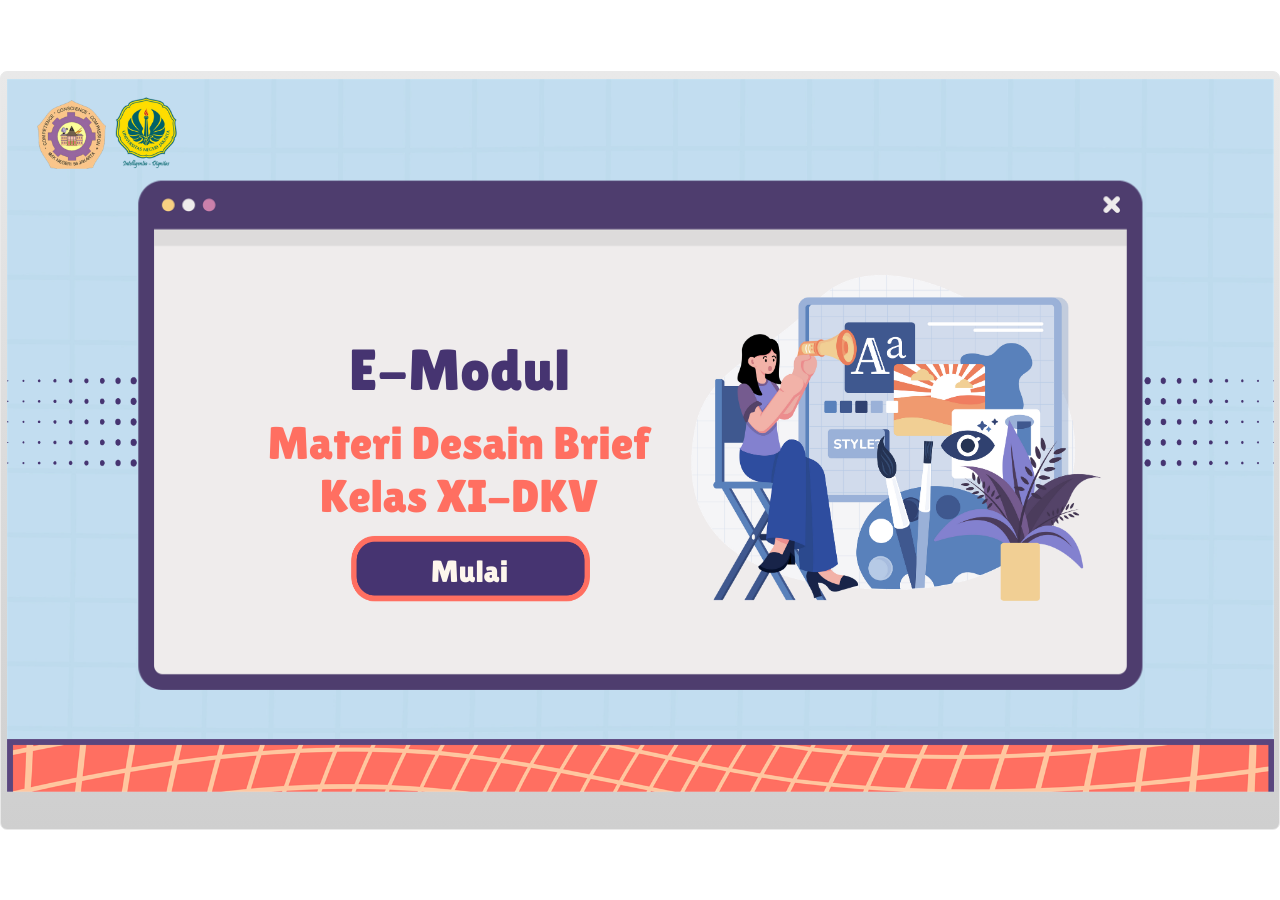
<file: index.html>
﻿<!doctype html>
<html lang="en-US">
<head>
  <meta charset="utf-8">
  <!-- Created using Storyline 3 - http://www.articulate.com  -->
  <!-- version: 3.20.30234.0 -->
  <title>E-Modul Interaktif Desain Brief</title>
  <meta http-equiv="x-ua-compatible" content="IE=edge"/>
  <meta name="viewport" content="width=device-width,initial-scale=1,user-scalable=no,shrink-to-fit=no,minimal-ui"/>
  <meta name="apple-mobile-web-app-capable" content="yes"/>
  <style>
    html, body { height: 100%; padding: 0; margin: 0 }
    #app { height: 100%; width: 100%; }
  </style>

  <script>
    window.DS = {};
    window.globals = {
      DATA_PATH_BASE: '',
      HAS_FRAME: true,
      HAS_SLIDE: true,

      lmsPresent: false,
      tinCanPresent: false,
      cmi5Present: false,
      aoSupport: false,
      scale: 'show all',
      captureRc: false,
      browserSize: 'optimal',
      bgColor: '#FFFFFF',
      features: '',
      themeName: 'classic',
      preloaderColor: '#FFFFFF',
      suppressAnalytics: false,
      productChannel: 'perpetual',
      publishSource: 'storyline',
      aid: '',
      cid: '8f149531-9d46-410b-9863-8ba2e661cfe7',
      playerVersion: '3.20.30234.0',
      publishTimestamp: '2025-06-29T18:27:38.7628473Z',
      maxIosVideoElements: 10,
      connectionSettings: { },

      
      parseParams: function(qs) {
        if (window.globals.parsedParams != null) {
          return window.globals.parsedParams;
        }
        qs = (qs || window.location.search.substr(1)).split('+').join(' ');
        var params = {},
            tokens,
            re = /[?&]?([^=]+)=([^&]*)/g;

        while (tokens = re.exec(qs)) {
          params[decodeURIComponent(tokens[1]).trim()] =
            decodeURIComponent(tokens[2]).trim();
        }
        window.globals.parsedParams = params;
        return params;
      }

    };
  </script>
  <script>
    var isIe11 = ('ActiveXObject' in window || window.MSBlobBuilder != null)
      && window.msCrypto != null && !window.ActiveXObject;
    if (isIe11) {
      window.globals.unsupportedBrowser = true;
      document.write(atob('[base64]'));
    }
  </script>
  
  <script>window.THREE = { };</script>
  
</head>
<body style="background: #FFFFFF" class="cs-HTML theme-classic">
  <!-- 360 -->
  <script>!function(){var e,i=/iPhone/i,o=/iPod/i,n=/iPad/i,t=/\biOS-universal(?:.+)Mac\b/i,r=/\bAndroid(?:.+)Mobile\b/i,a=/Android/i,d=/(?:SD4930UR|\bSilk(?:.+)Mobile\b)/i,p=/Silk/i,l=/Windows Phone/i,u=/\bWindows(?:.+)ARM\b/i,b=/BlackBerry/i,s=/BB10/i,c=/Opera Mini/i,f=/\b(CriOS|Chrome)(?:.+)Mobile/i,h=/Mobile(?:.+)Firefox\b/i,v=function(e){return void 0!==e&&"MacIntel"===e.platform&&"number"==typeof e.maxTouchPoints&&e.maxTouchPoints>1&&"undefined"==typeof MSStream};e=function(e){var m={userAgent:"",platform:"",maxTouchPoints:0};e||"undefined"==typeof navigator?"string"==typeof e?m.userAgent=e:e&&e.userAgent&&(m={userAgent:e.userAgent,platform:e.platform,maxTouchPoints:e.maxTouchPoints||0}):m={userAgent:navigator.userAgent,platform:navigator.platform,maxTouchPoints:navigator.maxTouchPoints||0};var g=m.userAgent,y=g.split("[FBAN");void 0!==y[1]&&(g=y[0]),void 0!==(y=g.split("Twitter"))[1]&&(g=y[0]);var A=function(e){return function(i){return i.test(e)}}(g),w={apple:{phone:A(i)&&!A(l),ipod:A(o),tablet:!A(i)&&(A(n)||v(m))&&!A(l),universal:A(t),device:(A(i)||A(o)||A(n)||A(t)||v(m))&&!A(l)},amazon:{phone:A(d),tablet:!A(d)&&A(p),device:A(d)||A(p)},android:{phone:!A(l)&&A(d)||!A(l)&&A(r),tablet:!A(l)&&!A(d)&&!A(r)&&(A(p)||A(a)),device:!A(l)&&(A(d)||A(p)||A(r)||A(a))||A(/\bokhttp\b/i)},windows:{phone:A(l),tablet:A(u),device:A(l)||A(u)},other:{blackberry:A(b),blackberry10:A(s),opera:A(c),firefox:A(h),chrome:A(f),device:A(b)||A(s)||A(c)||A(h)||A(f)},any:!1,phone:!1,tablet:!1};return w.any=w.apple.device||w.android.device||w.windows.device||w.other.device,w.phone=w.apple.phone||w.android.phone||w.windows.phone,w.tablet=w.apple.tablet||w.android.tablet||w.windows.tablet,w}(),"object"==typeof exports&&"undefined"!=typeof module?module.exports=e:"function"==typeof define&&define.amd?define((function(){return e})):this.isMobile=e}();
    window.isMobile.apple.tablet = window.isMobile.apple.tablet ||
      (navigator.platform === 'MacIntel' && navigator.maxTouchPoints > 1);
    window.isMobile.apple.device = window.isMobile.apple.device || window.isMobile.apple.tablet;
    window.isMobile.tablet = window.isMobile.tablet || window.isMobile.apple.tablet;
    window.isMobile.any = window.isMobile.any || window.isMobile.apple.tablet;
  </script>

  <div id="focus-sink" tabindex="-1"></div>

  <div id="preso"></div>
  <script>
    (function() {

      var classTypes = [ 'desktop', 'mobile', 'phone', 'tablet' ];

      var addDeviceClasses = function(prefix, testObj) {
        var curr, i;
        for (i = 0; i < classTypes.length; i++) {
          curr = classTypes[i];
          if (testObj[curr]) {
            document.body.classList.add(prefix + curr);
          }
        }
      };

      var params = window.globals.parseParams(),
          isDevicePreview = params.devicepreview === '1',
          isPhoneOverride = params.deviceType === 'phone' || (isDevicePreview && params.phone == '1'),
          isTabletOverride = (params.deviceType === 'tablet' || isDevicePreview) && !isPhoneOverride,
          isMobileOverride = isPhoneOverride || isTabletOverride;

      var deviceView = {
        desktop: !window.isMobile.any && !isMobileOverride,
        mobile: window.isMobile.any || isMobileOverride,
        phone: isPhoneOverride || (window.isMobile.phone && !isTabletOverride),
        tablet: isTabletOverride || window.isMobile.tablet
      };

      window.globals.deviceView = deviceView;
      window.isMobile.desktop = !window.isMobile.any;
      window.isMobile.mobile = window.isMobile.any;

      addDeviceClasses('view-', deviceView);

    })();
  </script>
  
  <script src='story_content/user.js' type=text/javascript></script>
  <div class="slide-loader"></div>

  <script>
    if (window.globals.deviceView.isMobile) { var doc = document, loader = doc.body.querySelector('.slide-loader'); [ 1, 2, 3 ].forEach(function(n) { var d = doc.createElement('div'); d.style.backgroundColor = window.globals.preloaderColor; d.classList.add('mobile-loader-dot'); d.classList.add('dot' + n); loader.appendChild(d); }); }
  </script>

  <div class="mobile-load-title-overlay" style="display: none">
    <div class="mobile-load-title">E-Modul Interaktif Desain Brief</div>
  </div>

  <div class="mobile-chrome-warning"></div>

  
<style>
  .warn-connection-dialog {
    display: none;
    background: transparent;
    pointer-events: none;
    position: fixed;
    left: 0;
    top: 0;
    width: 100%;
    height: 100%;
    z-index: 999;
  }

  .warn-connection-content {
    border-radius: 4px;
    background: white;
    border: 1px solid #E7E7E7;
    color: #333333;
    box-shadow: 0 2px 4px rgba(0, 0, 0, 0.25);
    transition: all 150ms ease-out;
    position: absolute;
    white-space: nowrap;
  }

  .view-phone.is-landscape .warn-connection-content {
    left: 23px;
    bottom: 23px;
  }

  .view-tablet.is-landscape .warn-connection-content {
    left: 50%;
    top: 20px;
    transform: translateX(-50%);
  }

  .is-portrait .warn-connection-content {
    transform: translate(-50%, calc(-100% - 15px));
  }

  .warn-connection-content p {
    display: inline-block;
    margin: 0 8px 0 0;
    line-height: 33px;
    font-size: 11px;
  }

  .warn-connection-content svg {
    position: relative;
    vertical-align: middle;
    margin: 0 2px 2px 8px;
  }

  .view-desktop .warn-connection-content {
    left: 1.5em;
    bottom: 1.5em;
  }

  .view-desktop .warn-connection-content p {
    font-size: 1.1em;
  }

  .is-offline .warn-connection-dialog {
    display: block;
  }

  .is-offline .cs-panel * {
    pointer-events: none !important;
  }

  .is-offline .cs-panel {
    pointer-events: all !important;
  }

  .is-offline #nav-controls * {
    pointer-events: none !important;
  }

  .is-offline #nav-controls {
    pointer-events: all !important;
  }
</style>

<div class="warn-connection-dialog">
  <div class="warn-connection-content">
    <svg width="17" height="15" viewBox="0 0 17 15" xmlns="http://www.w3.org/2000/svg">
      <path fill="#8F0000" stroke="white" d="M16.07,12.98 L15.88,12.23 L9.51,1.21 C8.97,0.26,7.6,0.26,7.06,1.21 L0.69,12.23 C0.15,13.16,0.81,14.36,1.91,14.36 H14.65 C15.47,14.36,16.05,13.7,16.07,12.98 Z"/>
      <path fill="white" stroke="white" d="M8.58,5.5 C8.35,5.28,8.5,5.35,8.21,5.32 C8.09,5.35,7.97,5.49,7.96,5.67 C7.97,5.79,7.98,5.92,7.98,6.04 L7.98,6.04 C7.99,6.17,8,6.31,8.01,6.43 L8.01,6.44 C8.03,6.92,8.06,7.41,8.09,7.9 L8.09,7.9 C8.12,8.39,8.14,8.88,8.17,9.37 C8.17,9.39,8.18,9.42,8.2,9.44 C8.23,9.46,8.25,9.47,8.28,9.47 C8.31,9.47,8.34,9.46,8.35,9.44 C8.37,9.43,8.38,9.4,8.39,9.35 L8.39,9.34 C8.39,9.24,8.4,9.15,8.4,9.05 L8.4,9.05 C8.41,8.96,8.41,8.86,8.42,8.75 C8.43,8.44,8.45,8.12,8.47,7.81 L8.47,7.81 C8.49,7.49,8.51,7.18,8.53,6.87 C8.55,6.46,8.56,6.05,8.59,5.64 L8.6,5.62 C8.6,5.57,8.59,5.53,8.58,5.5 L8.21,5.32 Z"/>
      <circle fill="white" stroke="white" cx="8.3" cy="11.35" r="0.3"/>
    </svg>
    <p>You are offline. Trying to reconnect...</p>
  </div>
</div>

<script>
  (function() {
    window.DS.connection = {
      warningShown: false,
      assets: {},
      loadingAssetGroup: false,
      retryDelay: 500
    };

    // @TODO this is POC code and can be cleaned up a bit more if we move forward
    // with the feature



    // The `window.globals.features` variable must be set in `webpack.dev.config` when testing locally - it is not enough
    // to have it in the data - but it must be set there as well.
    var useConnectionMessages = window.AbortController != null &&
      window.location.protocol != 'file:' &&
      window.globals.features.indexOf('ConnectionMessages') != -1;

    window.DS.connection.useConnectionMessages = useConnectionMessages

    var assetCount = 0;
    var checkLoadedId;
    var connectionSettings = window.globals.connectionSettings;

    if (useConnectionMessages && connectionSettings != null) {
      var contentEl = document.querySelector('.warn-connection-content');
      var messageEl = contentEl.querySelector('p')

      if (connectionSettings.useDarkTheme) {
        contentEl.style.borderColor = '#BABBBA';
        contentEl.style.backgroundColor = '#282828';
        contentEl.style.color = '#FFFFFF';
      }

      if (connectionSettings.message != null) {
        messageEl.textContent = window.decodeURIComponent(connectionSettings.message);
      }
    }

    function checkAssetsReady() {
      for (var i in DS.connection.assets) {
        if (!DS.connection.assets[i].success) {
          return false;
        }
      }
      return true;
    }

    function stopAssetGroup() {
      if (!useConnectionMessages) { return; }

      assetCount = 0;

      DS.connection.oldAssetGroup = DS.connection.assets;
      DS.connection.assets = {};
      DS.connection.loadingAssetGroup = false;
      clearInterval(checkLoadedId);
    }

    function startAssetGroup() {
      if (!useConnectionMessages) { return; }
      var ticks = 0;
      clearInterval(checkLoadedId);
      checkLoadedId = setInterval(function() {
        var loaded = 0;
        if (assetCount === 0 && loaded === 0) {
          clearInterval(checkLoadedId);
          return;
        }

        for (var i in DS.connection.assets) {
          if (DS.connection.assets[i].success) {
            loaded++;
          }
        }

        if (assetCount === loaded && checkAssetsReady()) {
          for (var i in DS.connection.assets) {
            if (DS.connection.assets[i].action) {
              DS.connection.assets[i].action();
            }
          }
          hideWarning();
          stopAssetGroup();
        }
      }, 100)
    }

    function requiredAsset(url, action, retry, type) {
      if (!useConnectionMessages) { return; }
      if (DS.connection.assets[url]) { return; }

      DS.connection.assets[url] = {
        success: false, action: action, retry: retry, type: type
      };
      assetCount = Object.keys(DS.connection.assets).length;
      if (!DS.connection.loadingAssetGroup) {
        startAssetGroup();
      }
      DS.connection.loadingAssetGroup = true;
    }

    function assetLoaded(url) {
      if (!useConnectionMessages) { return; }
      if (DS.connection.assets[url]) {
        DS.connection.assets[url].success = true;
      }
    }

    function assetFailed(url) {
      if (!useConnectionMessages) { return; }
      if (!DS.connection.assets[url]) {
        if (/\.js$/.test(url)) {
          setTimeout(function() {
            if (DS.connection.lastSlideLoaded != null) {
              DS.connection.lastSlideLoaded();
            }
          }, DS.connection.retryDelay);
        }
        return;
      }
      if (!DS.connection.warningShown) { showWarning(); }
      if (DS.connection.assets[url].retry) {
        setTimeout(function() {
          if (!DS.connection.assets[url].success) {
            DS.connection.assets[url].retry()
          }
        }, DS.connection.retryDelay);
      }
    }

    function hideWarning() {
      document.body.classList.remove('is-offline');
      DS.connection.warningShown = false;
    }
    DS.connection.hideWarning = hideWarning

    function showWarning(btn) {
      document.body.classList.add('is-offline')
      DS.connection.warningShown = true;
      updateWarningPosition();
    }

    function updateWarningPosition() {
      if (!DS.connection.warningShown) {
        return;
      }

      var isPortrait = document.body.classList.contains('is-portrait');
      var warningEl = document.querySelector('.warn-connection-content');

      if (isPortrait) {
        var slide = document.querySelector('.primary-slide');
        var slideRect = slide.getBoundingClientRect();

        warningEl.style.top = `${slideRect.top}px`
        warningEl.style.left = `${slideRect.left + slideRect.width / 2}px`
      } else {
        warningEl.style.top = null;
        warningEl.style.left = null;
      }

      window.requestAnimationFrame(updateWarningPosition);
    }

    // these will all be noops if the feature flag isn't set in
    // the data and `window.globals.features`
    DS.connection.requiredAsset = requiredAsset;
    DS.connection.assetLoaded = assetLoaded;
    DS.connection.assetFailed = assetFailed;
    DS.connection.stopAssetGroup = stopAssetGroup;
    DS.connection.startAssetGroup = startAssetGroup;
  })();
</script>


  <script>
    
    if (window.autoSpider && window.vInterfaceObject) {
      document.querySelector('.mobile-load-title-overlay').style.display = 'none';
    }
  </script>

  

  <link rel="stylesheet" href="html5/data/css/output.min.css" data-noprefix/>
</body>
<script src="html5/lib/scripts/bootstrapper.min.js"></script>
</html>
</file>
<file: html5/data/css/output.min.css>
@font-face {
  font-family: 'Open SansBold CharsBoldDE1FDD52';
  src: url('[data-uri]');
  font-style: normal;
  font-weight: normal;
}
@font-face {
  font-family: 'Open Sans Charset1_ 6NiCC277920';
  src: url('[data-uri]');
  font-style: normal;
  font-weight: normal;
}
@font-face {
  font-family: 'Lilita One Charset1_ 5g9889A046';
  src: url('[data-uri]');
  font-style: normal;
  font-weight: normal;
}
@font-face {
  font-family: 'ArialBold Charset1_Bold75DA44FF';
  src: url('[data-uri]');
  font-style: normal;
  font-weight: normal;
}
@font-face {
  font-family: 'MontserratBold CharBold27069334';
  src: url('[data-uri]');
  font-style: normal;
  font-weight: normal;
}
@font-face {
  font-family: 'Lilita One Charset0_v6n78407484';
  src: url('[data-uri]');
  font-style: normal;
  font-weight: normal;
}
@font-face {
  font-family: 'ArialBold Charset0_Bold3D70FAD3';
  src: url('[data-uri]');
  font-style: normal;
  font-weight: normal;
}
@font-face {
  font-family: 'MontserratBold CharBoldE28D0D51';
  src: url('[data-uri]');
  font-style: normal;
  font-weight: normal;
}
@font-face {
  font-family: 'Open Sans Charset0_v9TY33EDE6F2';
  src: url('[data-uri]');
  font-style: normal;
  font-weight: normal;
}
.cs-npnxnanbnsnfns00000000001 .cs-infopanel  {
  box-shadow: 0 1px 0 rgba(184, 184, 184, 1);
  background: rgba(255, 255, 255, 1);
}
.cs-npnxnanbnsnfns00000000001 .cs-infopanel .cs-link {
  color: rgba(124, 34, 128, 1);
}
.cs-npnxnanbnsnfns00000000001 .cs-infopanel .cs-link:hover {
  color: rgba(0, 0, 238, 1);
}
.cs-npnxnanbnsnfns00000000001 .cs-infopanel .cs-name {
  color: rgba(68, 68, 68, 1);
}
.cs-npnxnanbnsnfns00000000001 .cs-infopanel .cs-title {
  color: rgba(153, 153, 153, 1);
}
.cs-npnxnanbnsnfns00000000001 .cs-infopanelpopup  {
  box-shadow: 0 1px 0 rgba(184, 184, 184, 1);
  background: linear-gradient(180deg, rgba(233, 233, 233, 1) 0%, rgba(207, 207, 207, 1) 100%);
}
.cs-npnxnanbnsnfns00000000001 .cs-infopanelpopup .cs-link {
  color: rgba(124, 34, 128, 1);
}
.cs-npnxnanbnsnfns00000000001 .cs-infopanelpopup .cs-link:hover {
  color: rgba(0, 0, 238, 1);
}
.cs-npnxnanbnsnfns00000000001 .cs-infopanelpopup .cs-name {
  color: rgba(68, 68, 68, 1);
}
.cs-npnxnanbnsnfns00000000001 .cs-infopanelpopup .cs-bio {
  color: rgba(153, 153, 153, 1);
}
.cs-npnxnanbnsnfns00000000001 .cs-timer  {
  color: rgba(85, 85, 85, 1);
}
.cs-npnxnanbnsnfns00000000001 .cs-duration stop:first-child {
  stop-color: rgba(0, 215, 255, 1);
}
.cs-npnxnanbnsnfns00000000001 .cs-duration stop:last-child {
  stop-color: rgba(0, 171, 255, 1);
}
.cs-npnxnanbnsnfns00000000001 .cs-elapsed stop:first-child {
  stop-color: rgba(254, 227, 71, 1);
}
.cs-npnxnanbnsnfns00000000001 .cs-elapsed stop:last-child {
  stop-color: rgba(252, 204, 42, 1);
}
.cs-npnxnanbnsnfns00000000001 .cs-timer .cs-pie .cs-innerstroke {
  stroke: rgba(199, 199, 199, 1);
}
.cs-npnxnanbnsnfns00000000001 .cs-timer .cs-pie .cs-innerborder {
  stroke: rgba(255, 255, 255, 1);
}
.cs-npnxnanbnsnfns00000000001 .cs-window  {
  box-shadow: 0 8px 5px rgba(0, 0, 0, 0.2);
  border-color: rgba(234, 234, 234, 1);
  background: rgba(243, 243, 243, 1);
  color: rgba(85, 85, 85, 1);
}
.cs-npnxnanbnsnfns00000000001 .cs-window .cs-diva {
  border-color: rgba(247, 247, 247, 1);
}
.cs-npnxnanbnsnfns00000000001 .cs-window .cs-divb {
  border-color: rgba(211, 211, 211, 1);
}
.cs-npnxnanbnsnfns00000000001 .cs-editor .cs-editor-slide {
  color: rgba(85, 85, 85, 1);
}
.cs-npnxnanbnsnfns00000000001 .cs-editor .cs-editor-html {
  color: rgba(68, 68, 68, 1);
}
.cs-npnxnanbnsnfns00000000001 .cs-editor .cs-editor-button {
  text-shadow: 0 1px 0 rgba(240, 240, 240, 1);
  color: rgba(53, 53, 53, 1);
  border-color: rgba(177, 177, 177, 1);
  background: linear-gradient(180deg, rgba(245, 245, 245, 1) 0%, rgba(199, 199, 199, 1) 100%);
}
.cs-npnxnanbnsnfns00000000001 .cs-editor .cs-editor-button:hover {
  background: linear-gradient(180deg, rgba(242, 242, 242, 1) 0%, rgba(175, 175, 175, 1) 100%);
}
.cs-npnxnanbnsnfns00000000001 .cs-editor .cs-editor-button:active {
  background: linear-gradient(180deg, rgba(199, 199, 199, 1) 0%, rgba(244, 244, 244, 1) 100%);
}
.cs-npnxnanbnsnfns00000000001 .cs-listitem  {
  color: rgba(53, 53, 53, 1);
  border-color: rgba(223, 223, 223, 1);
}
.cs-npnxnanbnsnfns00000000001 .cs-listitem.cs-viewed {
  color: rgba(144, 144, 144, 1);
}
.cs-npnxnanbnsnfns00000000001 .cs-listitem.cs-selected {
  color: rgba(53, 53, 53, 1);
  background: rgba(192, 226, 241, 1);
}
.cs-npnxnanbnsnfns00000000001 .cs-listitem.cs-selected:hover {
  background: rgba(192, 226, 241, 1);
}
.cs-npnxnanbnsnfns00000000001 .cs-listitem.cs-selected.hover {
  background: rgba(192, 226, 241, 1);
}
.cs-npnxnanbnsnfns00000000001 .cs-listitem.cs-selected:focus {
  background: rgba(192, 226, 241, 1);
}
.cs-npnxnanbnsnfns00000000001 .cs-listitem .cs-icon-carrot {
  fill: rgba(53, 53, 53, 1);
}
.cs-npnxnanbnsnfns00000000001 .cs-listitem .cs-icon-carrot .cs-shadow {
  fill: rgba(255, 255, 255, 1);
}
.cs-npnxnanbnsnfns00000000001 .cs-listitem:hover {
  background: rgba(230, 230, 230, 1);
}
.cs-npnxnanbnsnfns00000000001 .cs-listitem.hover {
  background: rgba(230, 230, 230, 1);
}
.cs-npnxnanbnsnfns00000000001 .cs-listitem:focus {
  background: rgba(230, 230, 230, 1);
}
.cs-npnxnanbnsnfns00000000001 .cs-glossary  {
  color: rgba(53, 53, 53, 1);
}
.cs-npnxnanbnsnfns00000000001 .cs-glossary .cs-scrolling-panel {
  background: rgba(231, 231, 231, 1);
}
.cs-npnxnanbnsnfns00000000001 .cs-glossary .cs-term.cs-selected .cs-choice-list-trigger {
  color: rgba(53, 53, 53, 1);
  background: rgba(192, 226, 241, 1);
}
.cs-npnxnanbnsnfns00000000001 .cs-glossary .cs-term.cs-selected .cs-choice-list-trigger:focus {
  color: rgba(53, 53, 53, 1);
  background: rgba(192, 226, 241, 1);
}
.cs-npnxnanbnsnfns00000000001 .cs-glossary .cs-term:hover .cs-choice-list-trigger {
  background: rgba(230, 230, 230, 1);
}
.cs-npnxnanbnsnfns00000000001 .cs-glossary .cs-term.hover .cs-choice-list-trigger {
  background: rgba(230, 230, 230, 1);
}
.cs-npnxnanbnsnfns00000000001 .cs-glossary .cs-term .cs-choice-list-trigger:focus {
  background: rgba(230, 230, 230, 1);
}
.cs-npnxnanbnsnfns00000000001 .cs-glossary .cs-diva {
  border-color: rgba(226, 226, 226, 1);
}
.cs-npnxnanbnsnfns00000000001 .cs-glossary .cs-divb {
  border-color: rgba(226, 226, 226, 1);
}
.cs-npnxnanbnsnfns00000000001 .cs-glossary .cs-divc {
  border-color: rgba(250, 250, 250, 1);
}
.cs-npnxnanbnsnfns00000000001 .cs-glossary .cs-heading {
  color: rgba(68, 68, 68, 1);
}
.cs-npnxnanbnsnfns00000000001 .cs-resource .cs-separator {
  border-color: rgba(224, 224, 224, 1);
}
.cs-npnxnanbnsnfns00000000001 .cs-outline  {
  color: rgba(68, 68, 68, 1);
}
.cs-npnxnanbnsnfns00000000001 .cs-outline .cs-diva {
  border-color: rgba(198, 198, 198, 1);
}
.cs-npnxnanbnsnfns00000000001 .cs-outline .cs-divb {
  border-color: rgba(249, 249, 249, 1);
}
.cs-npnxnanbnsnfns00000000001 .cs-outline .cs-divc {
  border-color: rgba(225, 225, 225, 1);
}
.cs-npnxnanbnsnfns00000000001 .cs-outline .cs-search-filter:hover {
  color: rgba(0, 0, 238, 1);
}
.cs-npnxnanbnsnfns00000000001 .cs-outline .cs-search-filter.hover {
  color: rgba(0, 0, 238, 1);
}
.cs-npnxnanbnsnfns00000000001 .cs-transcript  {
  color: rgba(68, 68, 68, 1);
}
.cs-npnxnanbnsnfns00000000001 .cs-transcript .cs-div {
  border-color: rgba(225, 225, 225, 1);
}
.cs-npnxnanbnsnfns00000000001 .cs-tabs:not(.topmenu-item) {
  color: rgba(85, 85, 85, 1);
}
.cs-npnxnanbnsnfns00000000001 .cs-tabs .cs-inner-button:not(.topmenu-item) {
  text-shadow: 0 1px 0 rgba(240, 240, 240, 1);
}
.cs-npnxnanbnsnfns00000000001 .cs-tabs:hover:not(.topmenu-item) {
  color: rgba(51, 51, 51, 1);
}
.cs-npnxnanbnsnfns00000000001 .cs-tabs.cs-selected {
  background: rgba(243, 243, 243, 1);
  color: rgba(51, 51, 51, 1);
}
.cs-npnxnanbnsnfns00000000001 .cs-seekcontrol  {
  background: linear-gradient(180deg, rgba(245, 245, 245, 1) 0%, rgba(199, 199, 199, 1) 100%);
  border-color: rgba(177, 177, 177, 1);
}
.cs-npnxnanbnsnfns00000000001 .cs-seekcontrol .cs-button:hover .cs-icon {
  fill: rgba(85, 85, 85, 1);
}
.cs-npnxnanbnsnfns00000000001 .cs-seekcontrol .cs-button.hover .cs-icon {
  fill: rgba(85, 85, 85, 1);
}
.cs-npnxnanbnsnfns00000000001 .cs-seekcontrol .cs-button .cs-icon-shadow {
  fill: rgba(240, 240, 240, 1);
}
.cs-npnxnanbnsnfns00000000001 .cs-seekcontrol .cs-button .cs-icon {
  fill: rgba(45, 45, 45, 1);
}
.cs-npnxnanbnsnfns00000000001 .cs-seekcontrol .cs-seek .cs-fill {
  background: rgba(255, 255, 255, 1);
}
.cs-npnxnanbnsnfns00000000001 .cs-seekcontrol .cs-seek {
  background: rgba(231, 231, 231, 1);
  border-color: rgba(184, 184, 184, 1);
}
.cs-npnxnanbnsnfns00000000001 .cs-searchinput .cs-input {
  color: rgba(138, 138, 138, 1);
  border-color: rgba(173, 173, 173, 1);
  background: rgba(223, 223, 223, 1);
}
.cs-npnxnanbnsnfns00000000001 .cs-searchinput .cs-input:focus {
  color: rgba(51, 51, 51, 1);
  background: rgba(250, 250, 250, 1);
}
.cs-npnxnanbnsnfns00000000001 .cs-searchinput .cs-input:hover {
  box-shadow: inset 0 0 1px 0 rgba(107, 248, 255, 1);
}
.cs-npnxnanbnsnfns00000000001 .cs-searchinput .cs-input.hover {
  box-shadow: inset 0 0 1px 0 rgba(107, 248, 255, 1);
}
.cs-npnxnanbnsnfns00000000001 .cs-searchinput .cs-button .cs-icon {
  fill: rgba(138, 138, 138, 1);
}
.cs-npnxnanbnsnfns00000000001 .cs-searchinput .cs-button:hover {
  fill: linear-gradient(180deg, rgba(245, 245, 245, 1) 0%, rgba(199, 199, 199, 1) 100%);
}
.cs-npnxnanbnsnfns00000000001 .cs-searchinput .cs-button.hover {
  fill: linear-gradient(180deg, rgba(245, 245, 245, 1) 0%, rgba(199, 199, 199, 1) 100%);
}
.cs-npnxnanbnsnfns00000000001 .cs-menu  {
  box-shadow: 0 1px 0 rgba(184, 184, 184, 1);
  background: rgba(243, 243, 243, 1);
}
.cs-npnxnanbnsnfns00000000001 .cs-topmenu-item.active .cs-tab {
  background: rgba(243, 243, 243, 1);
}
.cs-npnxnanbnsnfns00000000001 .cs-logo  {
  box-shadow: 0 1px 0 rgba(184, 184, 184, 1);
  background: rgba(255, 255, 255, 1);
}
.cs-npnxnanbnsnfns00000000001 .cs-checkbox  {
  color: rgba(68, 68, 68, 1);
}
.cs-npnxnanbnsnfns00000000001 .cs-checkbox:hover {
  border-color: rgba(107, 248, 255, 1);
}
.cs-npnxnanbnsnfns00000000001 .cs-checkbox.hover {
  border-color: rgba(107, 248, 255, 1);
}
.cs-npnxnanbnsnfns00000000001 .cs-checkbox .cs-box {
  color: rgba(255, 255, 255, 1);
  border-color: rgba(184, 184, 184, 1);
}
.cs-npnxnanbnsnfns00000000001 .cs-checkbox .cs-box:checked::after {
  color: rgba(51, 204, 0, 1);
}
.cs-npnxnanbnsnfns00000000001 .cs-checkbox .cs-box.checked.after {
  color: rgba(51, 204, 0, 1);
}
.cs-npnxnanbnsnfns00000000001 .cs-button  {
  text-shadow: 0 1px 0 rgba(240, 240, 240, 1);
  color: rgba(53, 53, 53, 1);
  border-color: rgba(177, 177, 177, 1);
  background: linear-gradient(180deg, rgba(245, 245, 245, 1) 0%, rgba(199, 199, 199, 1) 100%);
  box-shadow: 0 1px 0 rgba(207, 207, 207, 1);
}
.cs-npnxnanbnsnfns00000000001 .cs-button .cs-icon {
  fill: rgba(53, 53, 53, 1);
}
.cs-npnxnanbnsnfns00000000001 .cs-button .cs-icon-shadow {
  fill: rgba(240, 240, 240, 1);
}
.cs-npnxnanbnsnfns00000000001 .cs-button:hover {
  background: linear-gradient(180deg, rgba(242, 242, 242, 1) 0%, rgba(175, 175, 175, 1) 100%);
}
.cs-npnxnanbnsnfns00000000001 .cs-button.hover {
  background: linear-gradient(180deg, rgba(242, 242, 242, 1) 0%, rgba(175, 175, 175, 1) 100%);
}
.cs-npnxnanbnsnfns00000000001 .cs-button:active {
  background: linear-gradient(180deg, rgba(199, 199, 199, 1) 0%, rgba(244, 244, 244, 1) 100%);
}
.cs-npnxnanbnsnfns00000000001 .cs-button.cs-disabled:hover {
  background: linear-gradient(180deg, rgba(245, 245, 245, 1) 0%, rgba(199, 199, 199, 1) 100%);
}
.cs-npnxnanbnsnfns00000000001 .cs-button.cs-disabled.hover {
  background: linear-gradient(180deg, rgba(245, 245, 245, 1) 0%, rgba(199, 199, 199, 1) 100%);
}
.cs-npnxnanbnsnfns00000000001 .cs-button.cs-disabled:active {
  background: linear-gradient(180deg, rgba(245, 245, 245, 1) 0%, rgba(199, 199, 199, 1) 100%);
}
.cs-npnxnanbnsnfns00000000001 .cs-button.cs-volume:hover {
  background: linear-gradient(180deg, rgba(245, 245, 245, 1) 0%, rgba(199, 199, 199, 1) 100%);
}
.cs-npnxnanbnsnfns00000000001 .cs-button.cs-volume.hover {
  background: linear-gradient(180deg, rgba(245, 245, 245, 1) 0%, rgba(199, 199, 199, 1) 100%);
}
.cs-npnxnanbnsnfns00000000001 .cs-button.cs-volume:active {
  background: linear-gradient(180deg, rgba(245, 245, 245, 1) 0%, rgba(199, 199, 199, 1) 100%);
}
.cs-npnxnanbnsnfns00000000001.cs-base  {
  color: rgba(85, 85, 85, 1);
  border-color: rgba(233, 233, 233, 1);
  background: linear-gradient(180deg, rgba(233, 233, 233, 1) 0%, rgba(207, 207, 207, 1) 100%);
}
.cs-npnxnanbnsnfns00000000001.cs-base .cs-separator .cs-diva {
  background: rgba(211, 211, 211, 1);
}
.cs-npnxnanbnsnfns00000000001.cs-base .cs-separator .cs-divb {
  background: rgba(247, 247, 247, 1);
}
.cs-npnxnanbnsnfns00000000001.cs-base .cs-topmenu-item.active .cs-tab {
  border-color: rgba(211, 211, 211, 1);
}
.cs-npnxnanbnsnfns00000000001.cs-base .cs-topmenu-item.active .cs-panel {
  border-color: rgba(211, 211, 211, 1);
}
.cs-npnxnanbnsnfns00000000001.cs-base .cs-left {
  background: linear-gradient(180deg, rgba(219, 219, 219, 1) 0%, rgba(195, 195, 195, 1) 100%);
}
.cs-npnxnanbnsnfns00000000001.cs-base .cs-area-primary .cs-slide-container {
  background: linear-gradient(180deg, rgba(233, 233, 233, 1) 0%, rgba(207, 207, 207, 1) 100%);
}
.cs-npnxnanbnsnfns00000000001 .cs-volume::-moz-range-thumb {
  border-color: rgba(165, 165, 165, 1);
  box-shadow: inset 0 0 1px 0 rgba(212, 212, 212, 1);
  background: rgba(200, 200, 200, 1);
}
.cs-npnxnanbnsnfns00000000001 .cs-volume::-ms-thumb {
  border-color: rgba(165, 165, 165, 1);
  box-shadow: inset 0 0 1px 0 rgba(212, 212, 212, 1);
  background: rgba(200, 200, 200, 1);
}
.cs-npnxnanbnsnfns00000000001 .cs-volume::-webkit-slider-thumb {
  border-color: rgba(165, 165, 165, 1);
  box-shadow: inset 0 0 1px 0 rgba(212, 212, 212, 1);
  background: rgba(200, 200, 200, 1);
}
.cs-npnxnanbnsnfns00000000001 .cs-volume::-moz-range-track {
  border-color: rgba(242, 242, 242, 1);
  background: linear-gradient(180deg, rgba(188, 188, 188, 1) 0%, rgba(188, 188, 188, 1) 50.196%, rgba(195, 195, 195, 1) 100%);
}
.cs-npnxnanbnsnfns00000000001 .cs-volume::-ms-track {
  border-color: rgba(242, 242, 242, 1);
  background: linear-gradient(180deg, rgba(188, 188, 188, 1) 0%, rgba(188, 188, 188, 1) 50.196%, rgba(195, 195, 195, 1) 100%);
}
.cs-npnxnanbnsnfns00000000001 .cs-volume::-webkit-slider-runnable-track {
  border-color: rgba(242, 242, 242, 1);
  background: linear-gradient(180deg, rgba(188, 188, 188, 1) 0%, rgba(188, 188, 188, 1) 50.196%, rgba(195, 195, 195, 1) 100%);
}
body.show-focus .tab-focus-box {
  border-color: rgba(255, 255, 0, 1);
}
.skipnav {
  border-color: rgba(255, 255, 0, 1);
}
.fn-npnxnanbsnfns00000000001 {
  font-family: 'Open SansD6FFC9F9';
  -webkit-font-variant-ligatures: no-common-ligatures;
  font-variant-ligatures: no-common-ligatures;
}
.fn-pxabnsnfns00000000001 {
  font-family: 'Open SansD6FFC9F9';
  -webkit-font-variant-ligatures: no-common-ligatures;
  font-variant-ligatures: no-common-ligatures;
}
.fn-npxnabnsnfns00000000001 {
  font-family: 'Open SansD6FFC9F9';
  -webkit-font-variant-ligatures: no-common-ligatures;
  font-variant-ligatures: no-common-ligatures;
}
.fn-npnxnanbnsnfns00000000001 {
  font-family: 'Open SansD6FFC9F9';
  -webkit-font-variant-ligatures: no-common-ligatures;
  font-variant-ligatures: no-common-ligatures;
}
.fn-pxabnsnfns00000000000 {
  font-family: 'Open SansD6FFC9F9';
  -webkit-font-variant-ligatures: no-common-ligatures;
  font-variant-ligatures: no-common-ligatures;
}
@font-face {
  font-family: 'Open SansD6FFC9F9';
  src: url('[data-uri]');
  font-style: normal;
  font-weight: bold;
}
@font-face {
  font-family: 'Open SansD6FFC9F9';
  src: url('[data-uri]');
  font-style: normal;
  font-weight: normal;
}
.cs-InvalidPromptSlide .cs-5aEZE5sIWpd-InvalidPromptSlide-btn0 {
  color: rgba(53, 53, 53, 1);
  border-color: rgba(177, 177, 177, 1);
  background: linear-gradient(180deg, rgba(245, 245, 245, 1) 0%, rgba(199, 199, 199, 1) 100%);
  text-shadow: 0 1px 0 rgba(240, 240, 240, 1);
}
.cs-InvalidPromptSlide .cs-5aEZE5sIWpd-InvalidPromptSlide-btn0 .cs-html {
  color: rgba(68, 68, 68, 1);
}
.cs-InvalidPromptSlide .cs-5aEZE5sIWpd-InvalidPromptSlide-btn0 .cs-slide {
  border-color: rgba(85, 85, 85, 1);
}
.cs-InvalidPromptSlide .cs-5aEZE5sIWpd-InvalidPromptSlide-btn0:hover {
  background: linear-gradient(180deg, rgba(242, 242, 242, 1) 0%, rgba(175, 175, 175, 1) 100%);
}
.cs-InvalidPromptSlide .cs-5aEZE5sIWpd-InvalidPromptSlide-btn0:active {
  background: linear-gradient(180deg, rgba(199, 199, 199, 1) 0%, rgba(244, 244, 244, 1) 100%);
}
.cs-PrintPromptSlide .cs-5aEZE5sIWpd-PrintPromptSlide-btn0 {
  color: rgba(53, 53, 53, 1);
  border-color: rgba(177, 177, 177, 1);
  background: linear-gradient(180deg, rgba(245, 245, 245, 1) 0%, rgba(199, 199, 199, 1) 100%);
  text-shadow: 0 1px 0 rgba(240, 240, 240, 1);
}
.cs-PrintPromptSlide .cs-5aEZE5sIWpd-PrintPromptSlide-btn0 .cs-html {
  color: rgba(68, 68, 68, 1);
}
.cs-PrintPromptSlide .cs-5aEZE5sIWpd-PrintPromptSlide-btn0 .cs-slide {
  border-color: rgba(85, 85, 85, 1);
}
.cs-PrintPromptSlide .cs-5aEZE5sIWpd-PrintPromptSlide-btn0:hover {
  background: linear-gradient(180deg, rgba(242, 242, 242, 1) 0%, rgba(175, 175, 175, 1) 100%);
}
.cs-PrintPromptSlide .cs-5aEZE5sIWpd-PrintPromptSlide-btn0:active {
  background: linear-gradient(180deg, rgba(199, 199, 199, 1) 0%, rgba(244, 244, 244, 1) 100%);
}
.cs-ScrollPromptSlide .cs-5aEZE5sIWpd-ScrollPromptSlide-btn0 {
  color: rgba(53, 53, 53, 1);
  border-color: rgba(177, 177, 177, 1);
  background: linear-gradient(180deg, rgba(245, 245, 245, 1) 0%, rgba(199, 199, 199, 1) 100%);
  text-shadow: 0 1px 0 rgba(240, 240, 240, 1);
}
.cs-ScrollPromptSlide .cs-5aEZE5sIWpd-ScrollPromptSlide-btn0 .cs-html {
  color: rgba(68, 68, 68, 1);
}
.cs-ScrollPromptSlide .cs-5aEZE5sIWpd-ScrollPromptSlide-btn0 .cs-slide {
  border-color: rgba(85, 85, 85, 1);
}
.cs-ScrollPromptSlide .cs-5aEZE5sIWpd-ScrollPromptSlide-btn0:hover {
  background: linear-gradient(180deg, rgba(242, 242, 242, 1) 0%, rgba(175, 175, 175, 1) 100%);
}
.cs-ScrollPromptSlide .cs-5aEZE5sIWpd-ScrollPromptSlide-btn0:active {
  background: linear-gradient(180deg, rgba(199, 199, 199, 1) 0%, rgba(244, 244, 244, 1) 100%);
}
.cs-ResumePromptSlide .cs-5aEZE5sIWpd-ResumePromptSlide-btn0 {
  color: rgba(53, 53, 53, 1);
  border-color: rgba(177, 177, 177, 1);
  background: linear-gradient(180deg, rgba(245, 245, 245, 1) 0%, rgba(199, 199, 199, 1) 100%);
  text-shadow: 0 1px 0 rgba(240, 240, 240, 1);
}
.cs-ResumePromptSlide .cs-5aEZE5sIWpd-ResumePromptSlide-btn0 .cs-html {
  color: rgba(68, 68, 68, 1);
}
.cs-ResumePromptSlide .cs-5aEZE5sIWpd-ResumePromptSlide-btn0 .cs-slide {
  border-color: rgba(85, 85, 85, 1);
}
.cs-ResumePromptSlide .cs-5aEZE5sIWpd-ResumePromptSlide-btn0:hover {
  background: linear-gradient(180deg, rgba(242, 242, 242, 1) 0%, rgba(175, 175, 175, 1) 100%);
}
.cs-ResumePromptSlide .cs-5aEZE5sIWpd-ResumePromptSlide-btn0:active {
  background: linear-gradient(180deg, rgba(199, 199, 199, 1) 0%, rgba(244, 244, 244, 1) 100%);
}
.cs-ResumePromptSlide .cs-5aEZE5sIWpd-ResumePromptSlide-btn1 {
  color: rgba(53, 53, 53, 1);
  border-color: rgba(177, 177, 177, 1);
  background: linear-gradient(180deg, rgba(245, 245, 245, 1) 0%, rgba(199, 199, 199, 1) 100%);
  text-shadow: 0 1px 0 rgba(240, 240, 240, 1);
}
.cs-ResumePromptSlide .cs-5aEZE5sIWpd-ResumePromptSlide-btn1 .cs-html {
  color: rgba(68, 68, 68, 1);
}
.cs-ResumePromptSlide .cs-5aEZE5sIWpd-ResumePromptSlide-btn1 .cs-slide {
  border-color: rgba(85, 85, 85, 1);
}
.cs-ResumePromptSlide .cs-5aEZE5sIWpd-ResumePromptSlide-btn1:hover {
  background: linear-gradient(180deg, rgba(242, 242, 242, 1) 0%, rgba(175, 175, 175, 1) 100%);
}
.cs-ResumePromptSlide .cs-5aEZE5sIWpd-ResumePromptSlide-btn1:active {
  background: linear-gradient(180deg, rgba(199, 199, 199, 1) 0%, rgba(244, 244, 244, 1) 100%);
}
.cs-ExternalInterfaceErrorSlide .cs-buttonOK {
  color: rgba(53, 53, 53, 1);
  border-color: rgba(177, 177, 177, 1);
  background: linear-gradient(180deg, rgba(245, 245, 245, 1) 0%, rgba(199, 199, 199, 1) 100%);
  text-shadow: 0 1px 0 rgba(240, 240, 240, 1);
}
.cs-ExternalInterfaceErrorSlide .cs-buttonOK .cs-html {
  color: rgba(68, 68, 68, 1);
}
.cs-ExternalInterfaceErrorSlide .cs-buttonOK .cs-slide {
  border-color: rgba(85, 85, 85, 1);
}
.cs-ExternalInterfaceErrorSlide .cs-buttonOK:hover {
  background: linear-gradient(180deg, rgba(242, 242, 242, 1) 0%, rgba(175, 175, 175, 1) 100%);
}
.cs-ExternalInterfaceErrorSlide .cs-buttonOK:active {
  background: linear-gradient(180deg, rgba(199, 199, 199, 1) 0%, rgba(244, 244, 244, 1) 100%);
}
</file>
